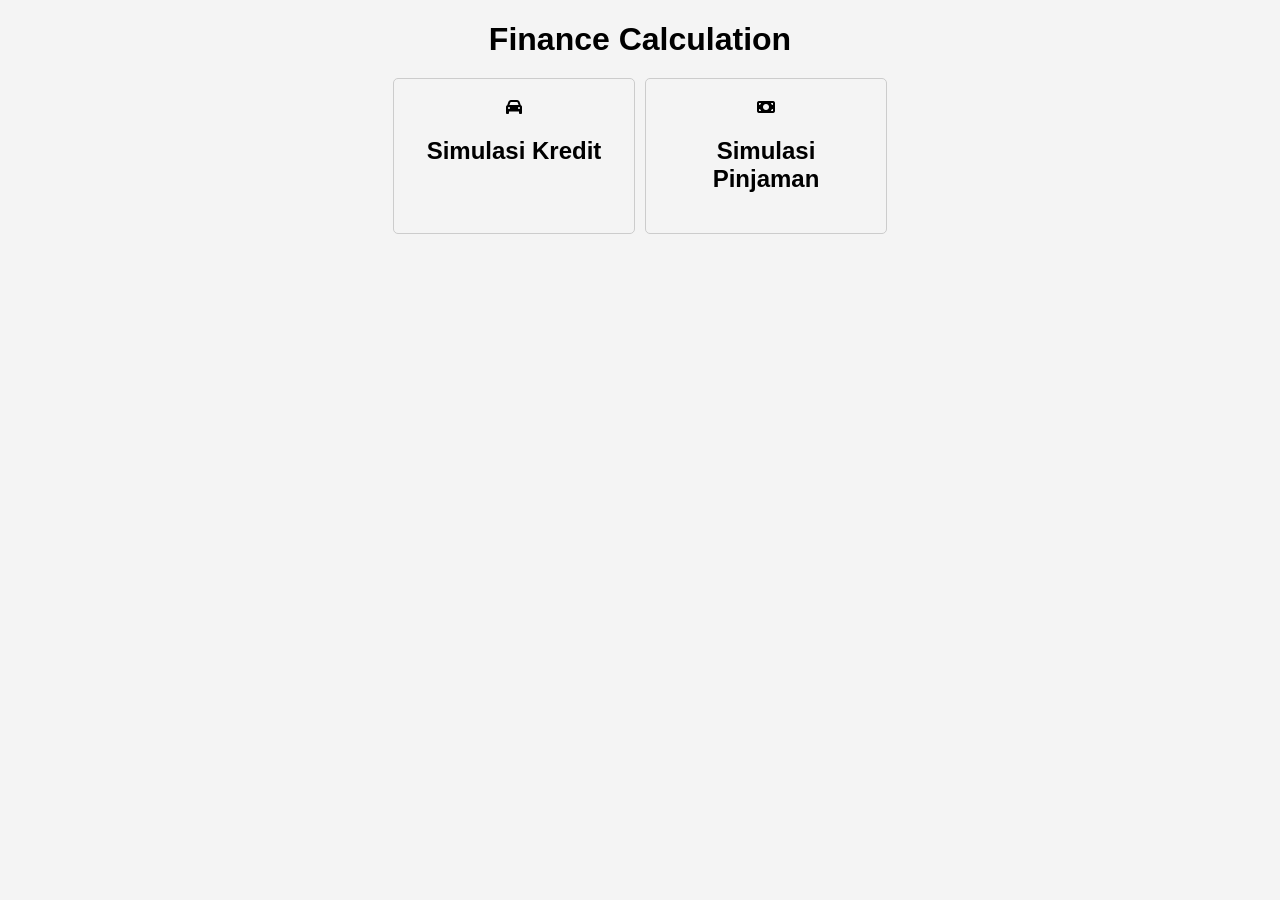
<file: index.html>
<!DOCTYPE html>
<html lang="id">
<head>
    <meta charset="UTF-8">
    <meta name="viewport" content="width=device-width, initial-scale=1.0">
    <title>Credit - Calculation</title>
    <link rel="stylesheet" href="https://cdnjs.cloudflare.com/ajax/libs/font-awesome/6.5.1/css/all.min.css">
    <link rel="stylesheet" href="style.css">
    <script src="logic.js"></script>
    
</head>
<body>

    <h1>Finance Calculation</h1>

    <main>


        <section class="card" onclick="tampilkanForm('kredit')" id="kreditCard" >
            <div class="card-body">
                <i class="fa-solid fa-car"></i>
                <h2>Simulasi Kredit</h2>
            </div>
        </section>

        <section class="card" onclick="tampilkanForm('pinjaman')" id="pinjamanCard">
            <div class="card-body">
                <i class="fa-solid fa-money-bill"></i>
                <h2>Simulasi Pinjaman</h2>
            </div>
        </section>

        <div id="kreditForm" class="kredit-card">
            <h2>Simulasi Kredit</h2>
            <form onsubmit="event.preventDefault(); menjalankanKreditSimulasi();">
                <label for="harga">Harga Properti/Kendaraan (Rp):</label>
                <input type="number" id="harga" required><br><br>

                <label for="dp">Uang Muka / DP (Rp):</label>
                <input type="number" id="dp" required><br><br>

                <label for="suku_bunga_kredit">Suku Bunga Tahunan (%):</label>
                <input type="number" step="0.01" id="suku_bunga_kredit" required><br><br>

                <label for="tenor_kredit">Tenor Pinjaman (Tahun):</label>
                <input type="number" id="tenor_kredit" required><br><br>

                <button type="submit" class="button">Hitung Kredit</button>
            </form>
        </div>

        <div id="pinjamanForm" class="pinjaman-card">
            <h2>Simulasi Pinjaman</h2>
            <form onsubmit="event.preventDefault(); menjalankanPinjamanSimulasi();">
                <label for="jumlah_pinjaman">Jumlah Pinjaman (Rp):</label>
                <input type="number" id="jumlah_pinjaman" required><br><br>

                <label for="suku_bunga_pinjaman">Suku Bunga Tahunan (%):</label>
                <input type="number" step="0.01" id="suku_bunga_pinjaman" required><br><br>

                <label for="tenor_pinjaman">Tenor Pinjaman (Tahun):</label>
                <input type="number" id="tenor_pinjaman" required><br><br>

                <button type="submit" class="button">Hitung Pinjaman</button>
                
            </form>
        </div>

       
        <a href="index.html" class="back-home" title="Kembali ke Beranda" id="home">
            <i class="fa-solid fa-house"></i>
        </a>

    </main>

    <div class="hasil-card" id="hasilSimulasi" style="margin-top: 20px; font-weight: bold;"></div>


    
</body>
</html>
</file>
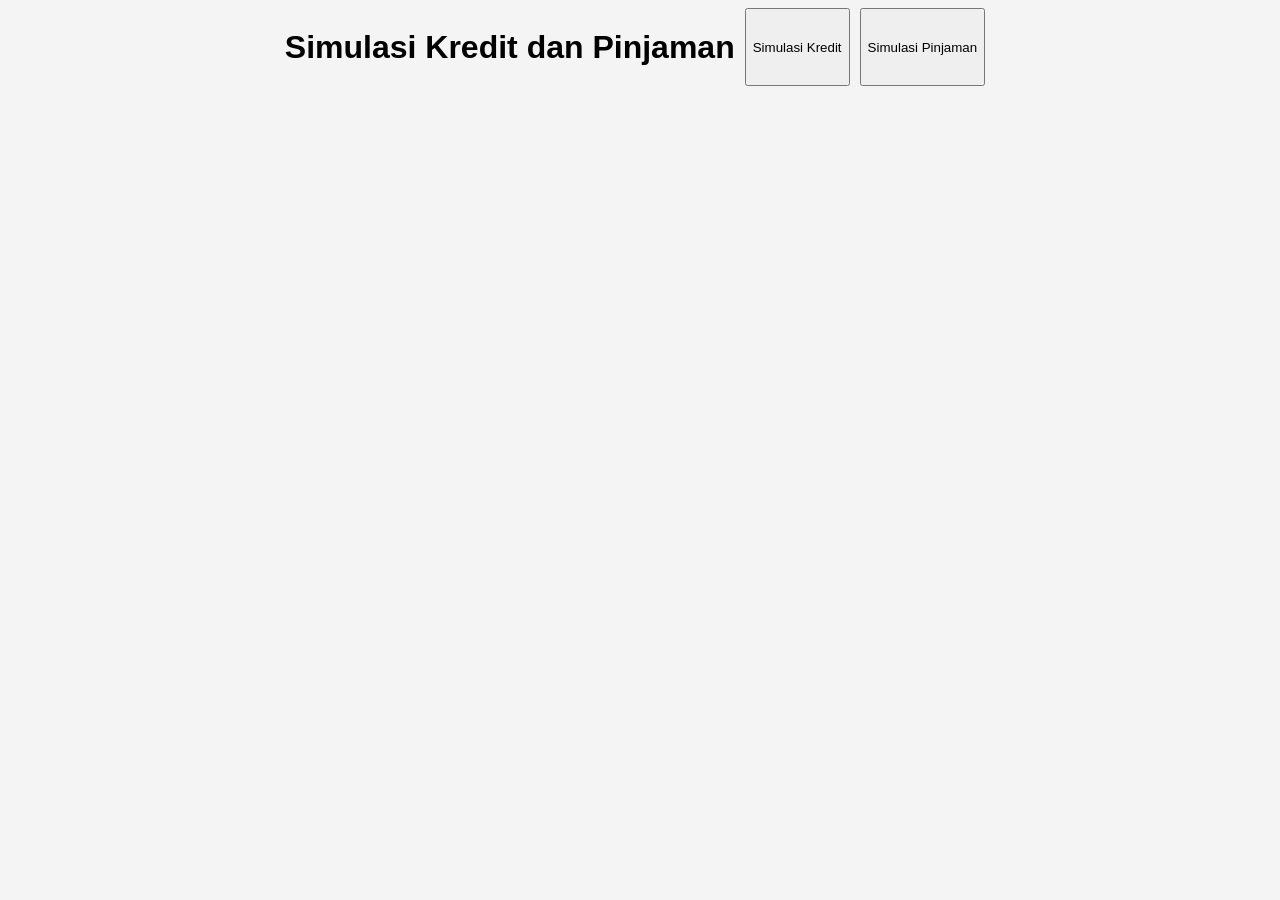
<file: creditpage.html>
<!DOCTYPE html>
<html lang="id">
<head>
    <meta charset="UTF-8">
    <meta name="viewport" content="width=device-width, initial-scale=1.0">
    <title>Credit - Calculation</title>
    <link rel="stylesheet" href="style.css">
    <link rel="stylesheet" href="https://cdn.jsdelivr.net/npm/bootstrap-icons@1.10.5/font/bootstrap-icons.css"> 
</head>
<body>

    <main>
        <h1>Simulasi Kredit dan Pinjaman</h1>
        
        <button onclick="tampilkanForm('kredit')" class="btn btn-primary">Simulasi Kredit</button>
        <button onclick="tampilkanForm('pinjaman')" class="btn btn-primary">Simulasi Pinjaman</button>

        <div id="kreditForm" style="display: none; margin-top: 20px;">
            <h2>Simulasi Kredit</h2>
            <form onsubmit="event.preventDefault(); menjalankanKreditSimulasi();">
                <label for="harga">Harga Properti/Kendaraan (Rp):</label>
                <input type="number" id="harga" required><br><br>

                <label for="dp">Uang Muka / DP (Rp):</label>
                <input type="number" id="dp" required><br><br>

                <label for="suku_bunga_kredit">Suku Bunga Tahunan (%):</label>
                <input type="number" step="0.01" id="suku_bunga_kredit" required><br><br>

                <label for="tenor_kredit">Tenor Pinjaman (Tahun):</label>
                <input type="number" id="tenor_kredit" required><br><br>

                <button type="submit" class="btn btn-success">Hitung Kredit</button>
            </form>
        </div>

        <div id="pinjamanForm" style="display: none; margin-top: 20px;">
            <h2>Simulasi Pinjaman</h2>
            <form onsubmit="event.preventDefault(); menjalankanPinjamanSimulasi();">
                <label for="jumlah_pinjaman">Jumlah Pinjaman (Rp):</label>
                <input type="number" id="jumlah_pinjaman" required><br><br>

                <label for="suku_bunga_pinjaman">Suku Bunga Tahunan (%):</label>
                <input type="number" step="0.01" id="suku_bunga_pinjaman" required><br><br>

                <label for="tenor_pinjaman">Tenor Pinjaman (Tahun):</label>
                <input type="number" id="tenor_pinjaman" required><br><br>

                <button type="submit" class="btn btn-success">Hitung Pinjaman</button>
            </form>
        </div>

        <div id="hasilSimulasi" style="margin-top: 20px; font-weight: bold;"></div>

    </main>

    <script>
        // Fungsi untuk menampilkan form secara bergantian
        function tampilkanForm(jenis) {  
            document.getElementById('kreditForm').style.display = 'none';
            document.getElementById('pinjamanForm').style.display = 'none';
            document.getElementById('hasilSimulasi').innerHTML = ''; 

            if (jenis === 'kredit') {
                document.getElementById('kreditForm').style.display = 'block';
            } 
            else if (jenis === 'pinjaman') {
                document.getElementById('pinjamanForm').style.display = 'block';
            }
        }

        // --- FUNGSI LOGIKA FINANSIAL ---
        function hitungPinjaman(harga, dp) {
            return harga - dp;
        }

        // Perbaikan typo parameter: tenor_tahun -> tenorTahun
        function hitungBunga(pinjaman, suku_bunga, tenorTahun) {
            return pinjaman * (suku_bunga / 100) * tenorTahun;
        }

        function hitungCicilanPerBulan(pinjaman, bunga, tenorTahun) {
            let totalUtang = pinjaman + bunga;
            let totalBulan = tenorTahun * 12;
            return totalUtang / totalBulan;
        }

        function hitungTotalAngsuran(cicilanBulanan, tenorTahun) {
            let totalBulan = tenorTahun * 12;
            return cicilanBulanan * totalBulan;
        }

        // --- FUNGSI EKSEKUSI UNTUK FORM KREDIT ---
        function menjalankanKreditSimulasi() {
            let harga = Number(document.getElementById("harga").value);
            let dp = Number(document.getElementById("dp").value);
            let sukuBunga = Number(document.getElementById("suku_bunga_kredit").value);
            let tenorTahun = Number(document.getElementById("tenor_kredit").value);

            let totalPinjaman = hitungPinjaman(harga, dp);
            let totalBunga = hitungBunga(totalPinjaman, sukuBunga, tenorTahun);
            let cicilanBulanan = hitungCicilanPerBulan(totalPinjaman, totalBunga, tenorTahun);
            let totalBayar = hitungTotalAngsuran(cicilanBulanan, tenorTahun);

            document.getElementById("hasilSimulasi").innerHTML = `
                <h3>=== HASIL SIMULASI KREDIT ===</h3>
                <p>Total Pinjaman : Rp ${totalPinjaman.toLocaleString('id-ID')}</p>
                <p>Total Bunga : Rp ${totalBunga.toLocaleString('id-ID')}</p>
                <p>Angsuran per Bulan : Rp ${cicilanBulanan.toLocaleString('id-ID', {maximumFractionDigits: 2})}</p>
                <p>Total Angsuran : Rp ${totalBayar.toLocaleString('id-ID')}</p>
            `;
        }

        // --- FUNGSI EKSEKUSI UNTUK FORM PINJAMAN ---
        function menjalankanPinjamanSimulasi() {
            let jumlahPinjaman = Number(document.getElementById("jumlah_pinjaman").value);
            let sukuBunga = Number(document.getElementById("suku_bunga_pinjaman").value);
            let tenorTahun = Number(document.getElementById("tenor_pinjaman").value);

            let totalBunga = hitungBunga(jumlahPinjaman, sukuBunga, tenorTahun);
            let cicilanBulanan = hitungCicilanPerBulan(jumlahPinjaman, totalBunga, tenorTahun);
            let totalBayar = hitungTotalAngsuran(cicilanBulanan, tenorTahun);

            document.getElementById("hasilSimulasi").innerHTML = `
                <h3>=== HASIL SIMULASI PINJAMAN ===</h3>
                <p>Jumlah Pinjaman : Rp ${jumlahPinjaman.toLocaleString('id-ID')}</p>
                <p>Total Bunga : Rp ${totalBunga.toLocaleString('id-ID')}</p>
                <p>Angsuran per Bulan : Rp ${cicilanBulanan.toLocaleString('id-ID', {maximumFractionDigits: 2})}</p>
                <p>Total Bayar : Rp ${totalBayar.toLocaleString('id-ID')}</p>
            `;
        }
    </script>
    
</body>
</html>
</file>
<file: style.css>
h1 {
            text-align: center;
            margin-bottom: 20px;
        }
        body {
            font-family: Arial, sans-serif;
            background-color: #f4f4f4;
        }

        main {
            display: flex;
            gap: 10px;
            flex-wrap: wrap;
            justify-content: center;
        }
        
        input {
            margin: 10px 0;
            padding: 10px;
            border: 1px solid #6c6c6c;
            border-radius: 5px;
            box-sizing: border-box;
        }

        .card {
            border: 1px solid #ccc;
            border-radius: 5px;
            padding: 20px;
            width: 200px;
            text-align: center;
            transition: transform 0.6s ease;
        }

        .card:hover {
            background-color: #8f8d8d;
            transform: scale(1.05);
        }

        .pinjaman-card {
            display: none;
            border: 1px solid #dfaaaa;
            border-radius: 5px;
            padding: 20px;
            width: 300px;
            text-align: center;
        }

        .kredit-card {
            display: none;
            border: 1px solid #dfaaaa;
            border-radius: 5px;
            padding: 20px;
            width: 300px;
            text-align: center;
        }
        
        .hasil-card {
            display: none;
            flex-basis: 100%;
            max-width: 400px;
            margin: 10px auto 0;
            padding: 24px;
            border: 1px solid #4CAF50;
            border-radius: 5px;
            background-color: #ffffff;
            box-shadow: 0 2px 12px rgba(52, 255, 2, 0.1);
            font-weight: normal;
            text-align: center;
        }

        .hasil-card h3 {
            color: #4CAF50;
            margin-bottom: 16px;
            font-size: 1.1rem;
            border-bottom: 2px solid #4CAF50;
            padding-bottom: 8px;
        }

        .hasil-card p {
            display: flex;
            justify-content: center;  /* label kiri, nominal kanan */
            padding: 6px 0;
            border-bottom: 1px solid #f0f0f0;
            color: #333;
        }


        .button {
            background-color: #4CAF50;
            color: white;
            padding: 10px 20px;
            border: none;
            border-radius: 5px;
            cursor: pointer;
            font-size: 1rem;
            transition: transform 0.2s ease, background-color 0.2s ease;
        }

        .button:hover {
            background-color: #45a049;
            transform: scale(1.1);
        }

        .back-home {
            position: fixed;
            bottom: 20px;
            right: 20px;
            width: 50px;
            height: 50px;
            background-color: #4CAF50;
            color: white;
            border-radius: 50%;      
            display: none;
            align-items: center;
            justify-content: center;
            font-size: 1.3rem;
            text-decoration: none;
            box-shadow: 0 2px 6px rgba(0,0,0,0.3);
            transition: transform 0.2s ease, background-color 0.2s ease;
        }

        .back-home:hover {
            background-color: #45a049;
            transform: scale(1.1);
        }
</file>
